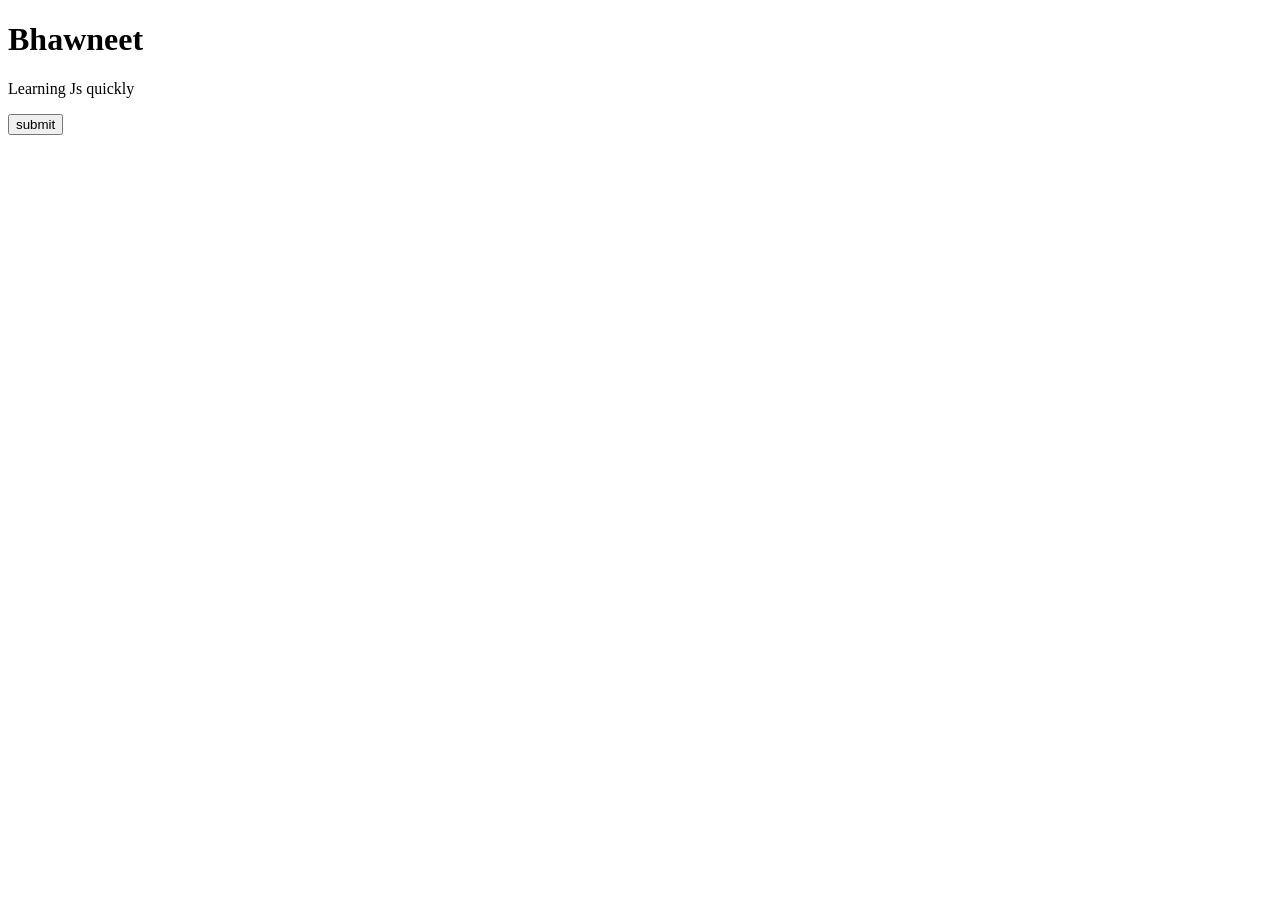
<file: Heello.html>
<!DOCTYPE html>
<html lang="en">
<head>
    <meta charset="UTF-8">
    <meta name="viewport" content="width=device-width, initial-scale=1.0">
    <title>Document</title>
    <script src="Heello.js"></script>
</head>
<body>
    <h1>Bhawneet</h1>
    <p id="first">Learning Js quickly</p>
    <button id="my_button" onclick="myfunction()">submit</button>
    
</body>
</html>
</file>
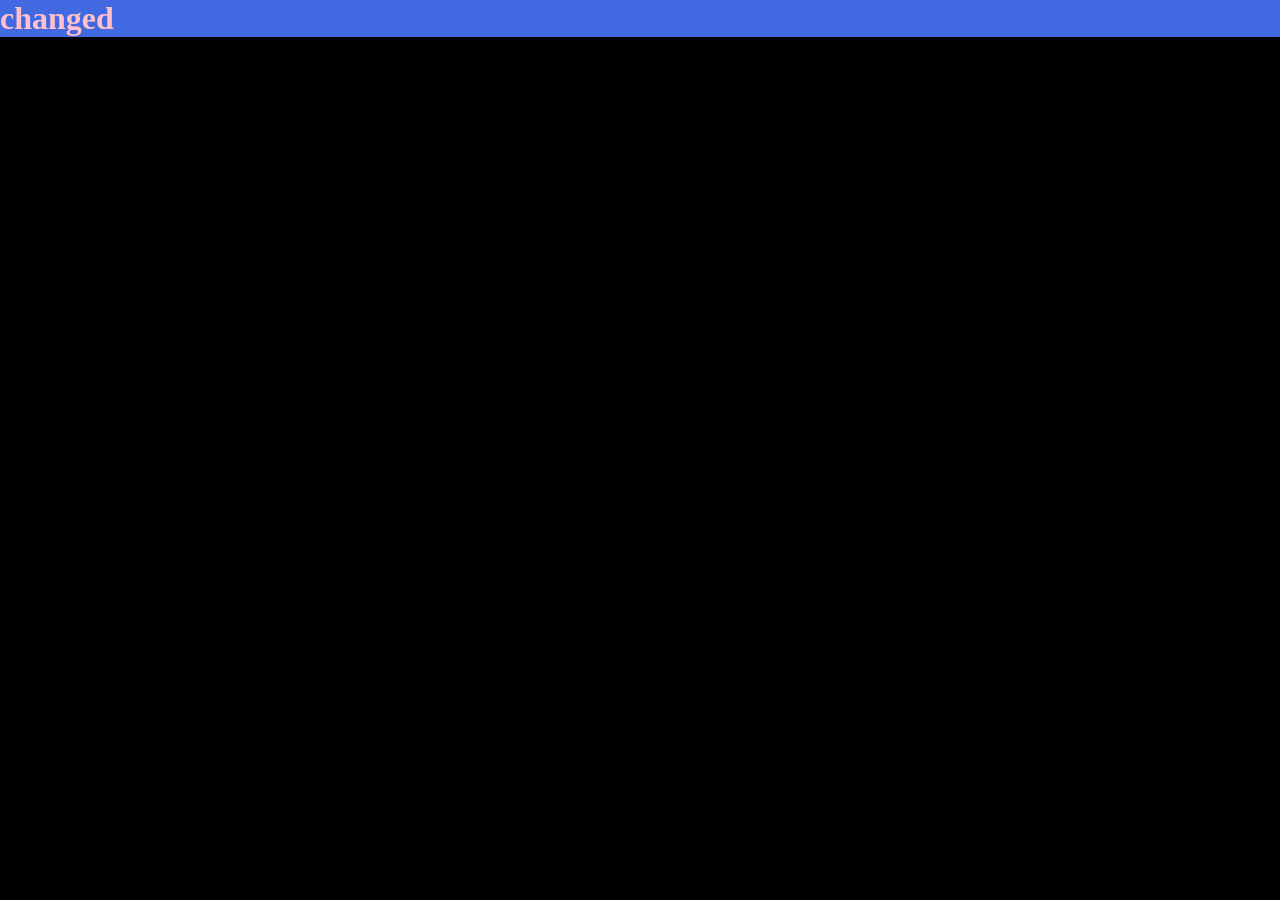
<file: index1.html>
<!DOCTYPE html>
<html lang="en">
<head>
    <meta charset="UTF-8">
    <meta name="viewport" content="width=device-width, initial-scale=1.0">
    <title>Document</title>
    <link rel="stylesheet" href="style1.css">
</head>
<body>
    <h1>Hellllo</h1>
    <script src="script1.js"></script>
</body>
</html>
</file>
<file: style1.css>
*{
    margin:0;
    padding:0;
    background-color: black;
    color:#fff;
}
html,body{
    width:100%;
    height: 100%;
}
</file>
